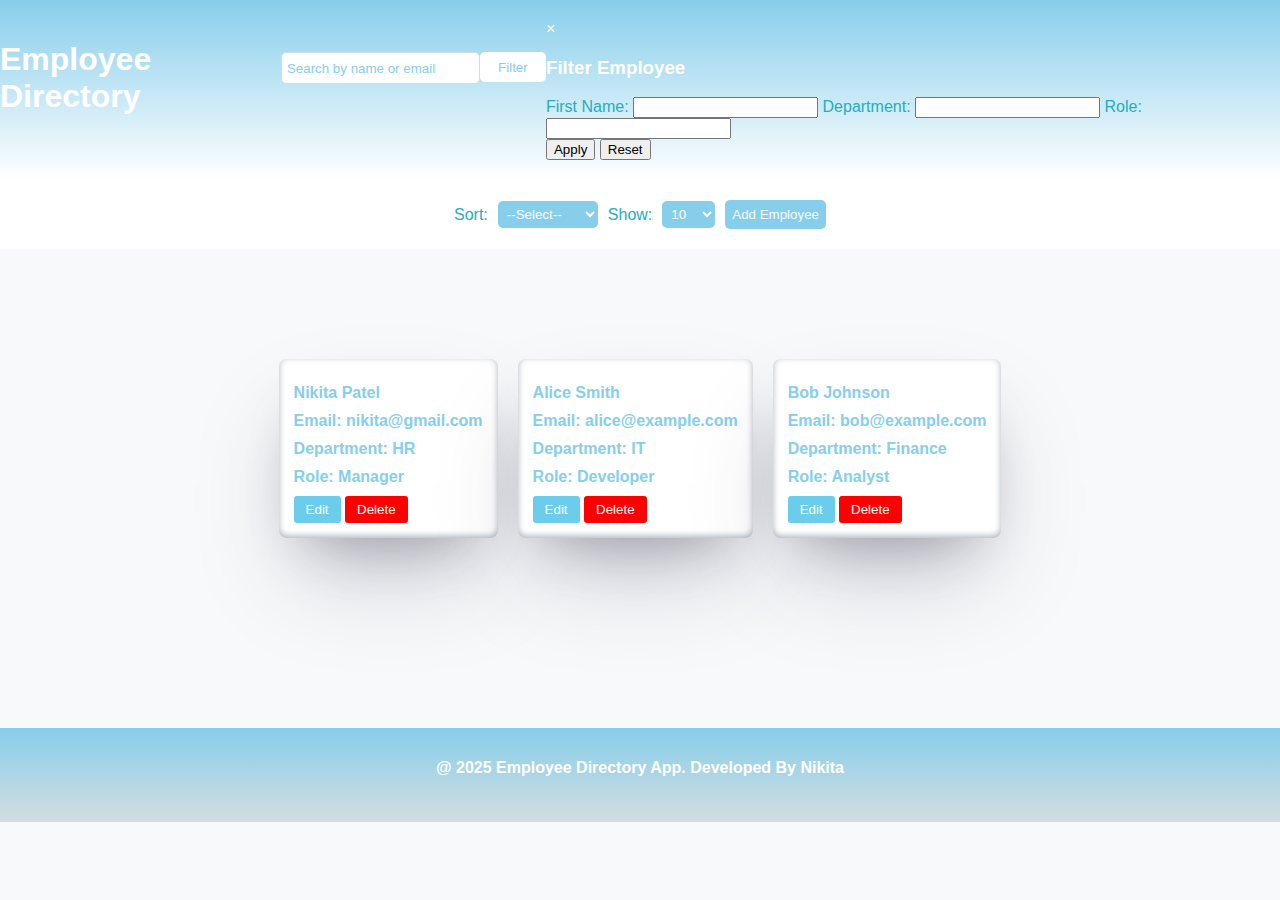
<file: vscode_part/index.html>
<!DOCTYPE html>
<html lang="en">
  <head>
    <meta charset="UTF-8" />
    <meta name="viewport" content="width=device-width, initial-scale=1.0" />
    <title>Document</title>
    <link rel="stylesheet" href="./style.css" />
  </head>
  <body>
    <!-- Header -->
    <div class="header">
      <h1>Employee Directory</h1>
      <input
        id="searchBox"
        class="search-box"
        type="text"
        placeholder="Search by name or email"
        onkeyup="searchByEmail()"
      />
      <button class="filter-btn" onclick="openFilterPopup()">Filter</button>
      <!-- filter popup -->
      <div id="filterPopup" class="popup">
        <div class="popupContent">
          <span class="close" onclick="closeFilterPopup()">&times;</span>
          <h3>Filter Employee</h3>

          <label>First Name: </label>
          <input type="text" id="filterFirstName" required />

          <label>Department: </label>
          <input type="text" id="filterDepartment" />

          <label>Role: </label>
          <input type="text" id="filterRole" />

          <div class="popup-actions">
            <button onclick="applyFilter()">Apply</button>
            <button onclick="resetFilter()">Reset</button>
          </div>
        </div>
      </div>
    </div>
    <!-- Midller part -->
    <div class="toolbar">
      <label for="toolbar">Sort:</label>
      <select class="Select_container" id="sortSelect">
        <option>--Select--</option>
        <option value = "firstName">First Name</option>
        <option value = "department">Department</option>
      </select>

      <label for=" Show_container">Show: </label>
      <select class="Show_container">
        <option>10</option>
        <option>25</option>
        <option>50</option>
        <option>100</option>
      </select>

      <button onclick="window.location.href='form.html'" class="add_btn">
        Add Employee
      </button>
    </div>
    <!-- Employee cards -->
    <div id="employeeContainer" class="employee_container">
      <!-- <div class="card" style="height: 10rem; width: 15rem">
        <p><stong>Nikita Patel</stong></p>
        <p>Email: nikita@gmail.com</p>
        <p>Role: Manager</p>
        <button>Edit</button>
        <button>Delete</button>
      </div>

      <div class="card" style="height: 10rem; width: 15rem">
        <p><stong>Nikita Patel</stong></p>
        <p>Email: nikita@gmail.com</p>
        <p>Role: Manager</p>
        <button>Edit</button>
        <button>Delete</button>
      </div>

      <div class="card" style="height: 10rem; width: 15rem">
        <p><stong>Nikita Patel</stong></p>
        <p>Email: nikita@gmail.com</p>
        <p>Role: Manager</p>
        <button>Edit</button>
        <button>Delete</button>
      </div> -->

      <!-- cards will be injected here dynamically using JS -->
    </div>

    <!-- Footer -->
    <footer>
      <p>@ 2025 Employee Directory App. Developed By Nikita</p>
    </footer>

    <!-- javascript -->
    <script src="./main.js"></script>
  </body>
</html>
</file>
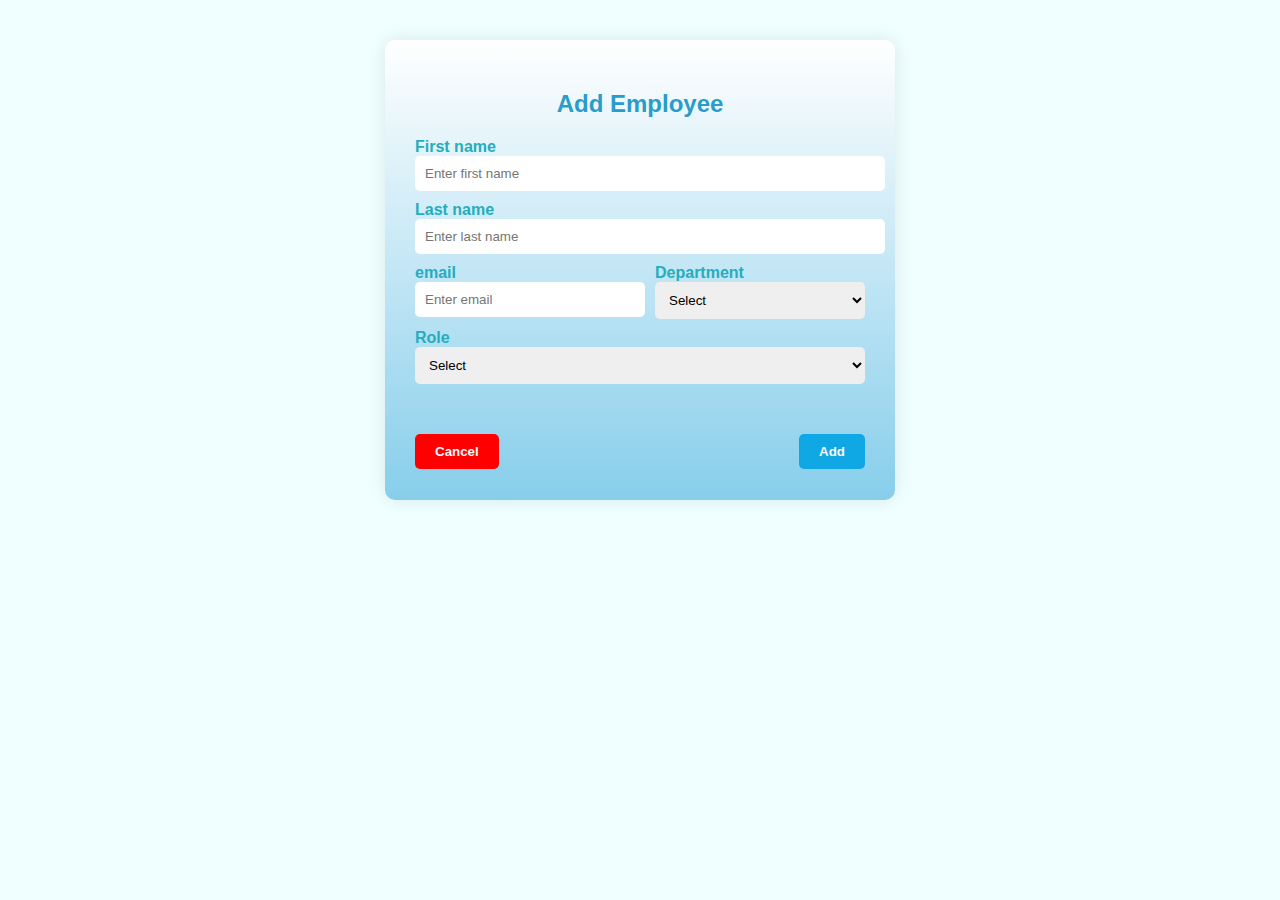
<file: vscode_part/form.html>
<!DOCTYPE html>
<html lang="en">
  <head>
    <meta charset="UTF-8" />
    <meta name="viewport" content="width=device-width, initial-scale=1.0" />
    <title>Document</title>
    <link rel = "stylesheet" href = "./style.css"/>
   <style>
    body{
        background-color: azure;
    }
   </style>
  </head>
  <body>
    <div class="form_container">
      <h2>Add Employee</h2>
      <form>
        <input type="hidden" id="employeeId" />

        <label>First name</label>
        <input
          type="text"
          name="firstname"
          id="firstname"
          placeholder="Enter first name"
          required
        />

        <label>Last name</label>
        <input
          type="text"
          name="lastname"
          placeholder="Enter last name"
          required
        />

        <div class="form-row">
          <div class="form-group">
            <label>email</label>
            <input
              type="email"
              name="email"
              placeholder="Enter email"
              required
            />
          </div>

          <div class="form-group">
            <label>Department</label>
            <select name="department" required>
              <option value="">Select</option>
              <option>HR</option>
              <option>IT</option>
              <option>Finance</option>
            </select>
          </div>
        </div>

        <label>Role</label>
        <select name="role" required>
          <option value="">Select</option>
          <option>Manager</option>
          <option>Developer</option>
          <option>Analyst</option>
        </select>

        <div class = "button-group">
            <button type = "button" class = "cancel-btn">Cancel</button>
            <button type = "button" class = "submit-btn">Add</button>
        </div>
      </form>
    </div>
  </body>
</html>
</file>
<file: vscode_part/style.css>
body {
  margin: 0;
  padding: 0;
  font-family: "Segoe UI", Tahoma, Geneva, Verdana, sans-serif;
  background-color: #f8f9fa;
  color: #333;
}

.header {
  background-image: linear-gradient(skyblue, white);
  color: white;
  padding: 20px 0;
  display: flex;
  justify-content: space-around;
}
.search-box {
  height: 20px;
  border-radius: 5px;
  width: 200px;
  border: 1px solid #d2dde0; /* you missed 'solid' and width */
  padding: 5px;
  margin-top: 2rem;
}
.search-box::placeholder{
    color: skyblue;
}

/* .search-box[type="text"]{
    color:skyblue;
} */
.filter-btn {
  height: 30px;
  border-radius: 5px;
  width: 70px;
  border: #d2dde0;
  padding: 5px;
  margin-top: 2rem;
  background-color: #ffffff;
  color: skyblue;
}

.toolbar {
  display: flex;
  flex-wrap: wrap;
  gap: 10px;
  padding: 20px;
  justify-content: center;
  align-items: center;
  background-color: #ffffff;
}
.toolbar select {
  background-color: skyblue;
  color: #ffffff;
  border: none;
  padding: 5px;
  border-radius: 5px;
}
label {
  color: rgb(36, 173, 190);
}
.add_btn {
  background-color: skyblue;
  color: #f8f9fa;
  border: none;
  padding: 7px;
  border-radius: 5px;
}

/* employe cards */

.employee_container {
  display: flex;
  flex-wrap: wrap;
  justify-content: center;
  gap: 20px;
  padding: 30px;
}

.card {
  background-color: white;
  border-radius: 8px;
  padding: 15px;
  margin-top: 5rem;
  /* /////////////////// */
  transition: transform 0.2s ease;
  box-shadow: rgba(50, 50, 93, 0.25) 0px 50px 100px -20px,
    rgba(0, 0, 0, 0.3) 0px 30px 60px -30px,
    rgba(10, 37, 64, 0.35) 0px -2px 6px 0px inset;
}
.card:hover {
  transform: scale(1.02);
}
.card p {
  margin: 10px 0;
  color: skyblue;
  font-weight: bold;
}
.card button {
  padding: 6px 12px;
}
/* ///////////////////// */
.card button:first-of-type {
  background-color: rgb(107, 205, 235);
  color: white;
  border: none;
  border-radius: 3px;
}
.card button:last-of-type {
  background-color: red;
  color: white;
   border: none;
   border-radius: 3px;
}

/* footer */
footer {
  text-align: center;
  background-image: linear-gradient(to bottom, skyblue, #d2dde0);
  height: 4rem;
  color: white;
  font-weight: bold;
  padding: 15px;
  margin-top: 10rem;
}

/* 
form container */

.form_container {
  /* border: 1px solid red; */
  max-width: 450px;
  height: 400px;
  margin: 40px auto;
  padding: 30px;
  border-radius: 10px;
  box-shadow: 0 0 20px rgba(0, 0, 0, 0.1);
  background-image: linear-gradient(to bottom, white, skyblue);
}

.form_container h2 {
  text-align: center;
  margin-bottom: 20px;
  color: rgb(41, 156, 202);
}

form label {
  display: block;
  font-weight: 600;
  margin-top: 10px;
}

form input,
form select {
  width: 100%;
  padding: 10px;
  border-radius: 5px;
  border: none;
}
.form-row {
  display: flex;
  justify-content: space-between;
  gap: 30px;
}

.form-group {
  flex: 1;
}

.button-group {
  display: flex;
  justify-content: space-between;
  margin-top: 50px;
}

.cancel-btn,
.submit-btn {
  padding: 10px 20px;
  border: none;
  border-radius: 5px;
  font-weight: bold;
  cursor: pointer;
}

.cancel-btn {
  background-color: red;
  color: #f8f9fa;
}
.submit-btn {
  background-color: rgb(15, 168, 228);
  color: #f8f9fa;
}
</file>
